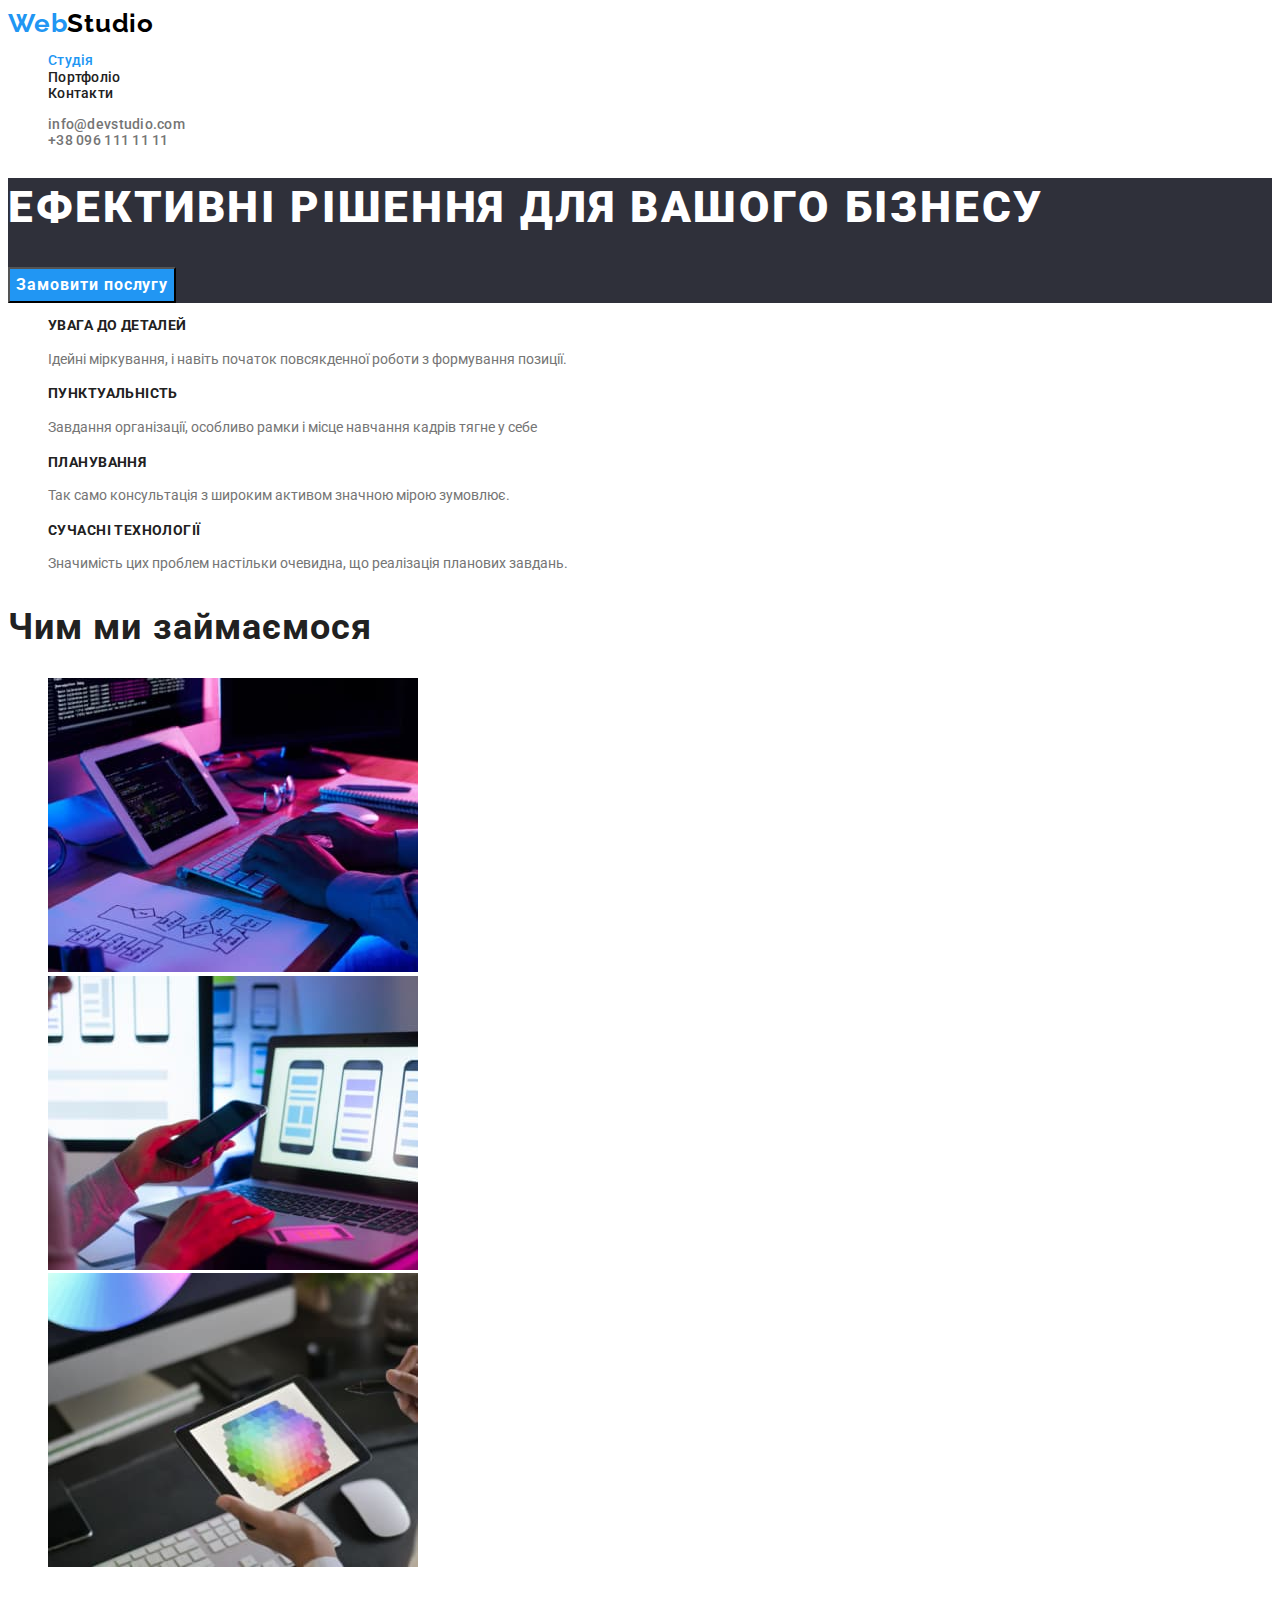
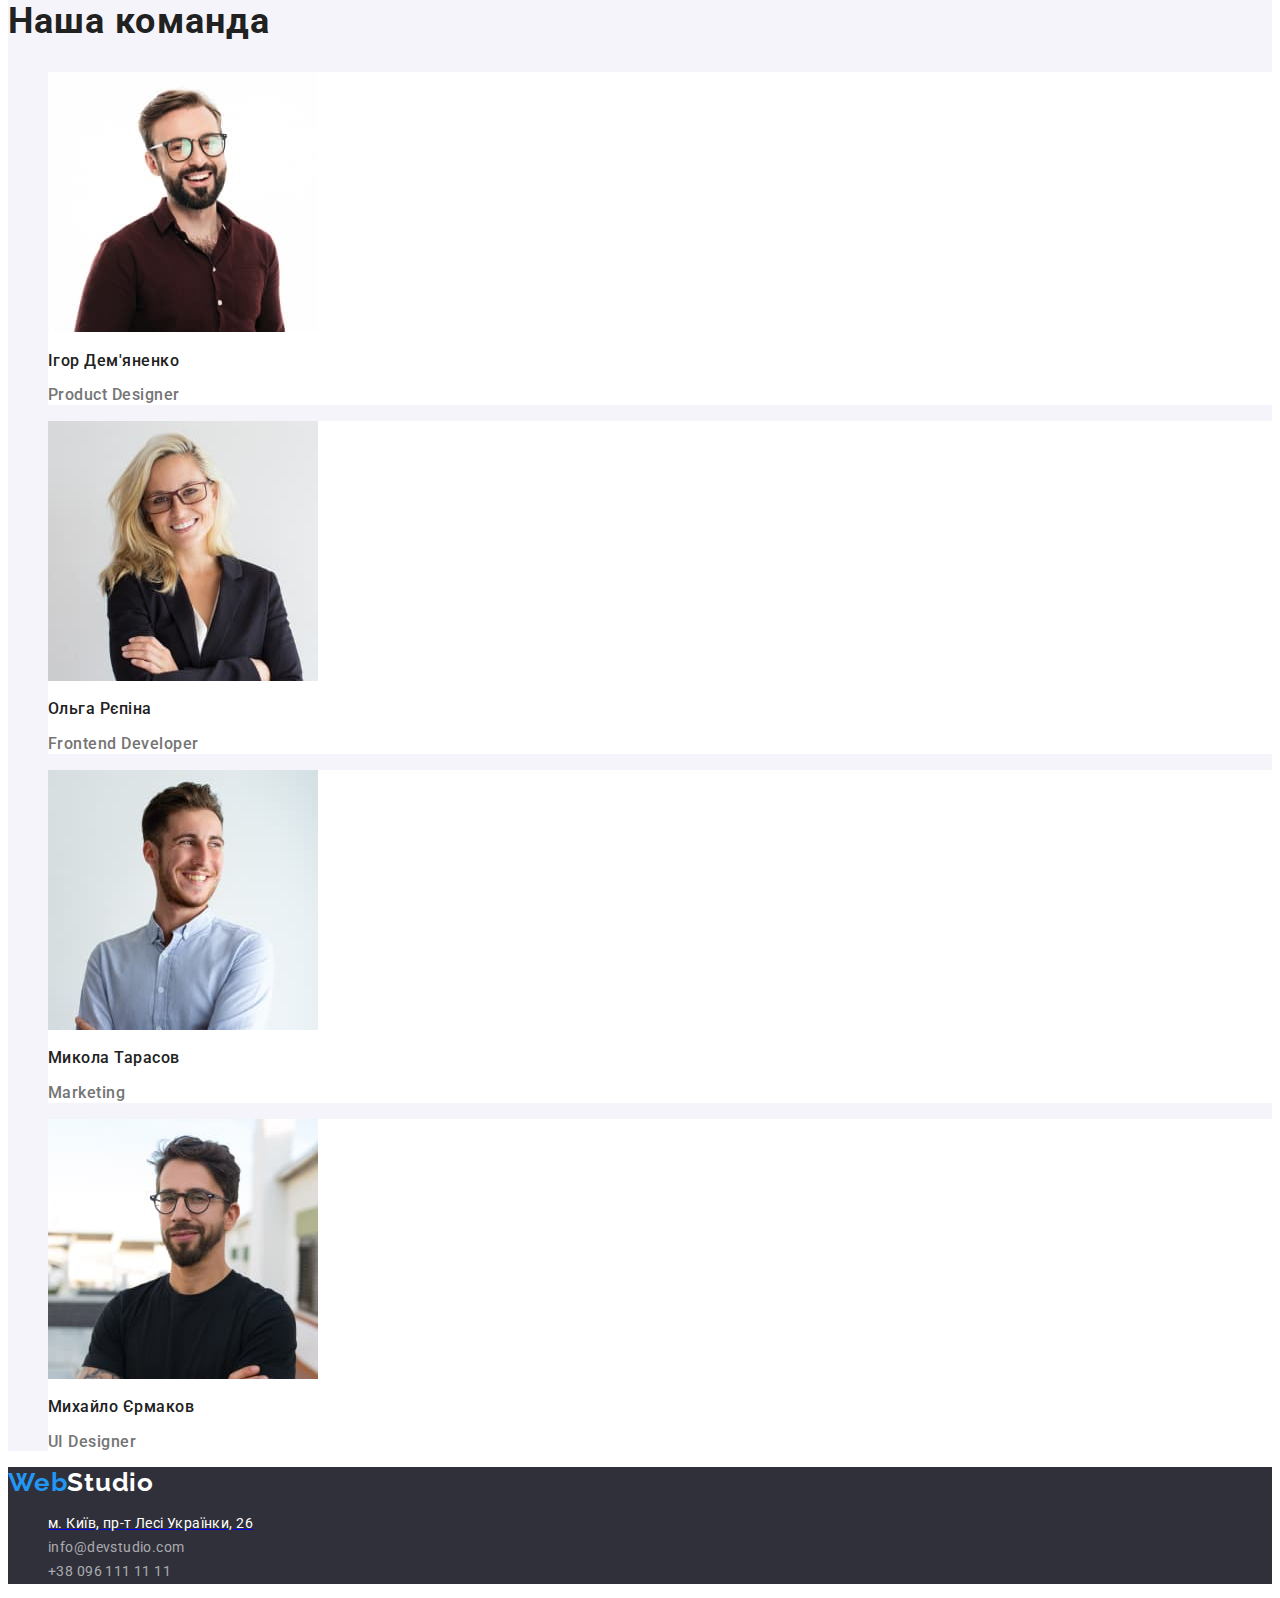
<file: index.html>
<!DOCTYPE html>
<html lang="uk">
  <head>
    <meta charset="UTF-8" />
    <meta http-equiv="X-UA-Compatible" content="IE=edge" />
    <meta name="viewport" content="width=device-width, initial-scale=1.0" />
    <title>Document</title>
    <link rel="preconnect" href="https://fonts.googleapis.com" />
    <link rel="preconnect" href="https://fonts.gstatic.com" crossorigin />
    <link
      href="https://fonts.googleapis.com/css2?family=Raleway:wght@700&family=Roboto:wght@400;500;700;900&display=swap"
      rel="stylesheet"
    />
    <link rel="stylesheet" href="./css/styles.css" />
  </head>
  <body>
    <header>
      <nav>
        <a href="./index.html" class="logo">Web<span class="logo-dark">Studio</span></a>
        <ul class="site-nav list">
          <li>
            <a href="./index.html" class="current site-link">Студія </a>
          </li>
          <li>
            <a href="./portfolio.html" class="site-link">Портфоліо </a>
          </li>
          <li>
            <a href="#" class="site-link">Контакти </a>
          </li>
        </ul>
      </nav>
      <ul class="contacts list">
        <li>
          <a href="mailto:info@devstudio.com" lang="en" class="contacts-link">info@devstudio.com</a>
        </li>
        <li>
          <a href="tel:+380961111111" class="contacts-link">+38 096 111 11 11</a>
        </li>
      </ul>
    </header>
    <main>
      <section class="hero">
        <h1 class="hero-title">Ефективні рішення для вашого бізнесу</h1>
        <button class="primary-button" type="button">Замовити послугу</button>
      </section>
      <section class="section">
        <h2 class="visually-hidden section-title">Наші переваги</h2>
        <ul class="feature-list list">
          <li>
            <h3 class="title">Увага до деталей</h3>
            <p class="text-style">
              Ідейні міркування, і навіть початок повсякденної роботи з формування позиції.
            </p>
          </li>
          <li>
            <h3 class="title">Пунктуальність</h3>
            <p class="text-style">
              Завдання організації, особливо рамки і місце навчання кадрів тягне у себе
            </p>
          </li>
          <li>
            <h3 class="title">Планування</h3>
            <p class="text-style">
              Так само консультація з широким активом значною мірою зумовлює.
            </p>
          </li>
          <li>
            <h3 class="title">Сучасні технології</h3>
            <p class="text-style">
              Значимість цих проблем настільки очевидна, що реалізація планових завдань.
            </p>
          </li>
        </ul>
      </section>
      <section class="section">
        <h2 class="section-title">Чим ми займаємося</h2>
        <ul class="list">
          <li>
            <img src="./images/writecode.jpg" alt="Пишемо код" width="370" />
          </li>
          <li>
            <img src="./images/desing.jpg" alt="Робимо дизайн" width="370" />
          </li>
          <li>
            <img src="./images/color.jpg" alt="Працюємо з колярами" width="370" />
          </li>
        </ul>
      </section>
      <section class="section-team">
        <h2 class="section-title">Наша команда</h2>
        <ul class="list">
          <li>
            <div class="team-box">
              <img src="./images/igor.jpg" alt="Ігор" width="270" />
              <h3 class="team-member">Ігор Дем'яненко</h3>
              <p class="job-title">Product Designer</p>
            </div>
          </li>
          <li>
            <div class="team-box">
              <img src="./images/olga.jpg" alt="Ольга" width="270" />
              <h3 class="team-member">Ольга Рєпіна</h3>
              <p class="job-title">Frontend Developer</p>
            </div>
          </li>
          <li>
            <div class="team-box">
              <img src="./images/mykola.jpg" alt="Микола" width="270" />
              <h3 class="team-member">Микола Тарасов</h3>
              <p class="job-title">Marketing</p>
            </div>
          </li>
          <li>
            <div class="team-box">
              <img src="./images/mykhailo.jpg" alt="Михайло" width="270" />
              <h3 class="team-member">Михайло Єрмаков</h3>
              <p class="job-title">UI Designer</p>
            </div>
          </li>
        </ul>
      </section>
    </main>
    <footer class="footer">
      <a href="./index.html" class="logo">Web<span class="logo-white">Studio</span></a>
      <address>
        <ul class="adress list">
          <li>
            <a
              href="https://goo.gl/maps/CPtrU1FHBa2aNyZL9"
              target="_blank"
              rel="noopener noreferrer nofollow"
            >
              <span class="logo-white">м. Київ, пр-т Лесі Українки, 26</span></a
            >
          </li>
          <li>
            <a href="mailto:info@devstudio.com" lang="en" class="footer-contact"
              >info@devstudio.com</a
            >
          </li>
          <li>
            <a href="tel:+380961111111" class="footer-contact">+38 096 111 11 11</a>
          </li>
        </ul>
      </address>
    </footer>
  </body>
</html>
</file>
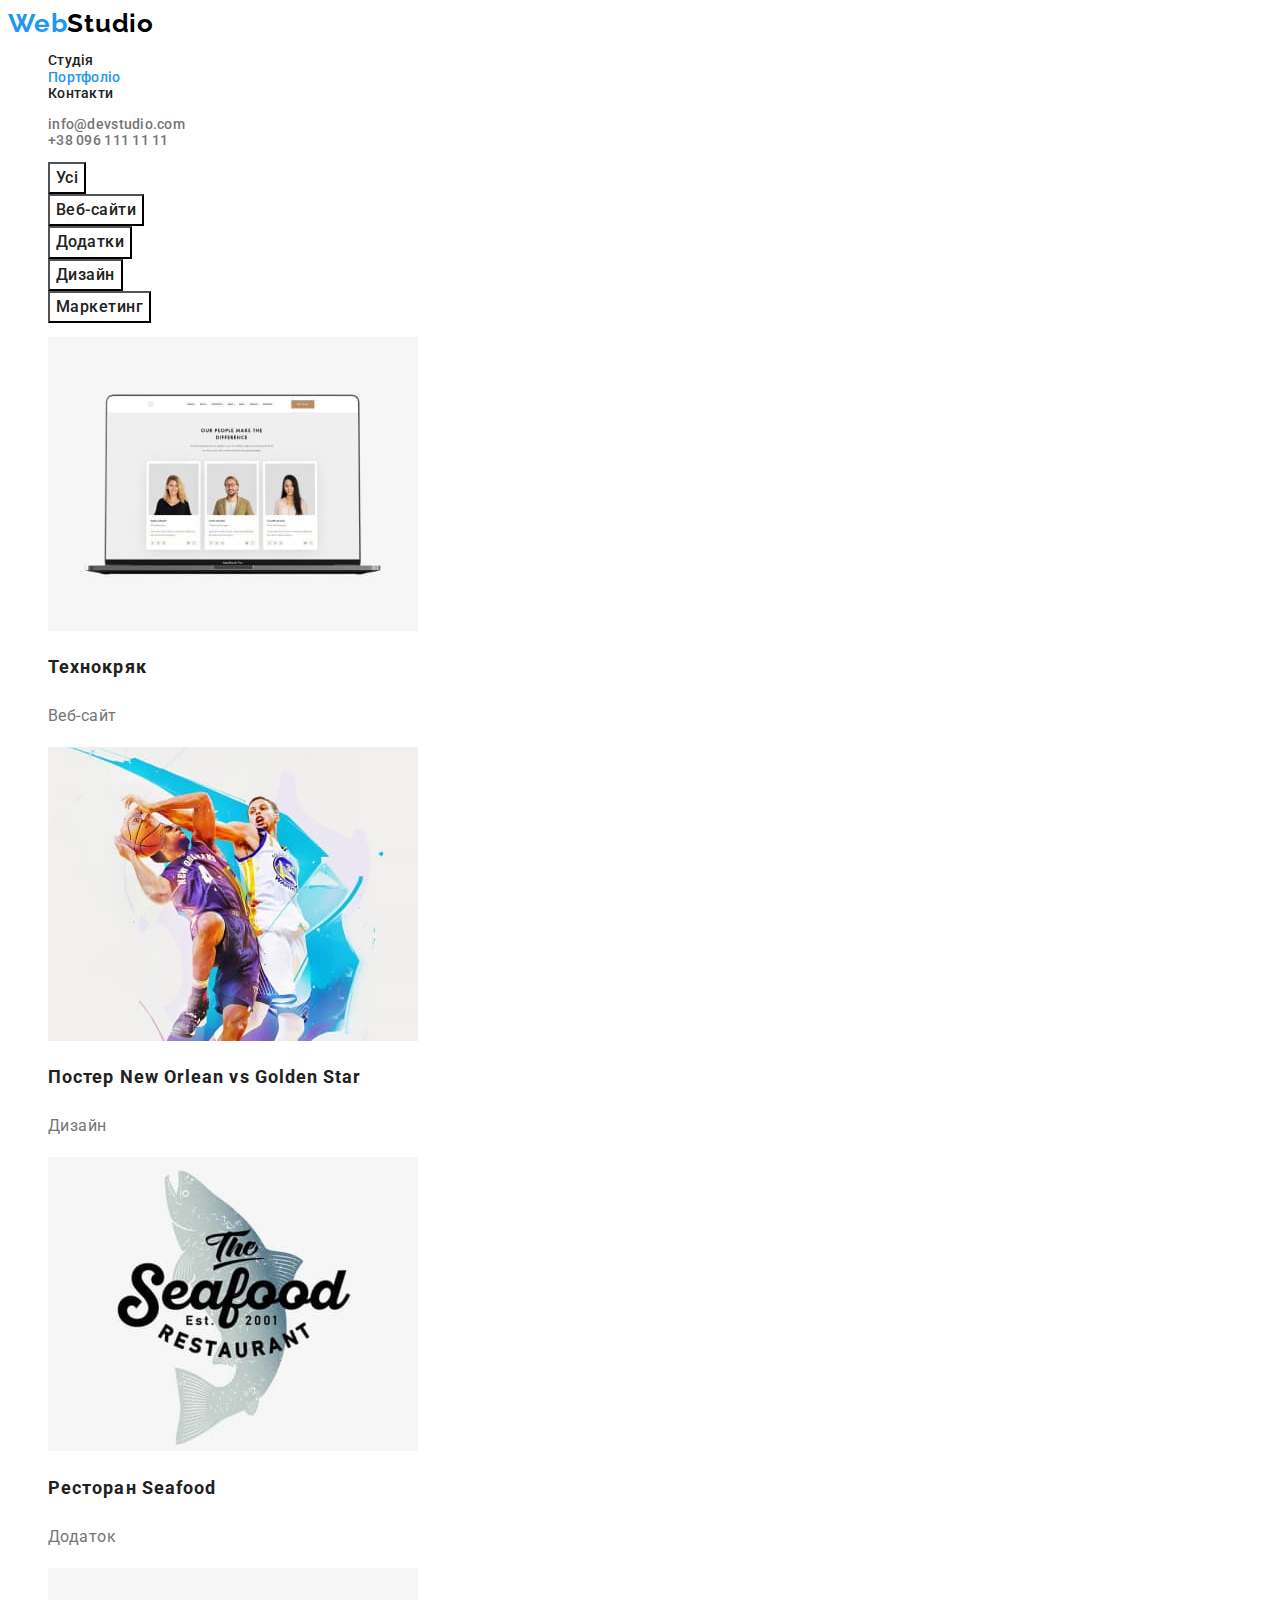
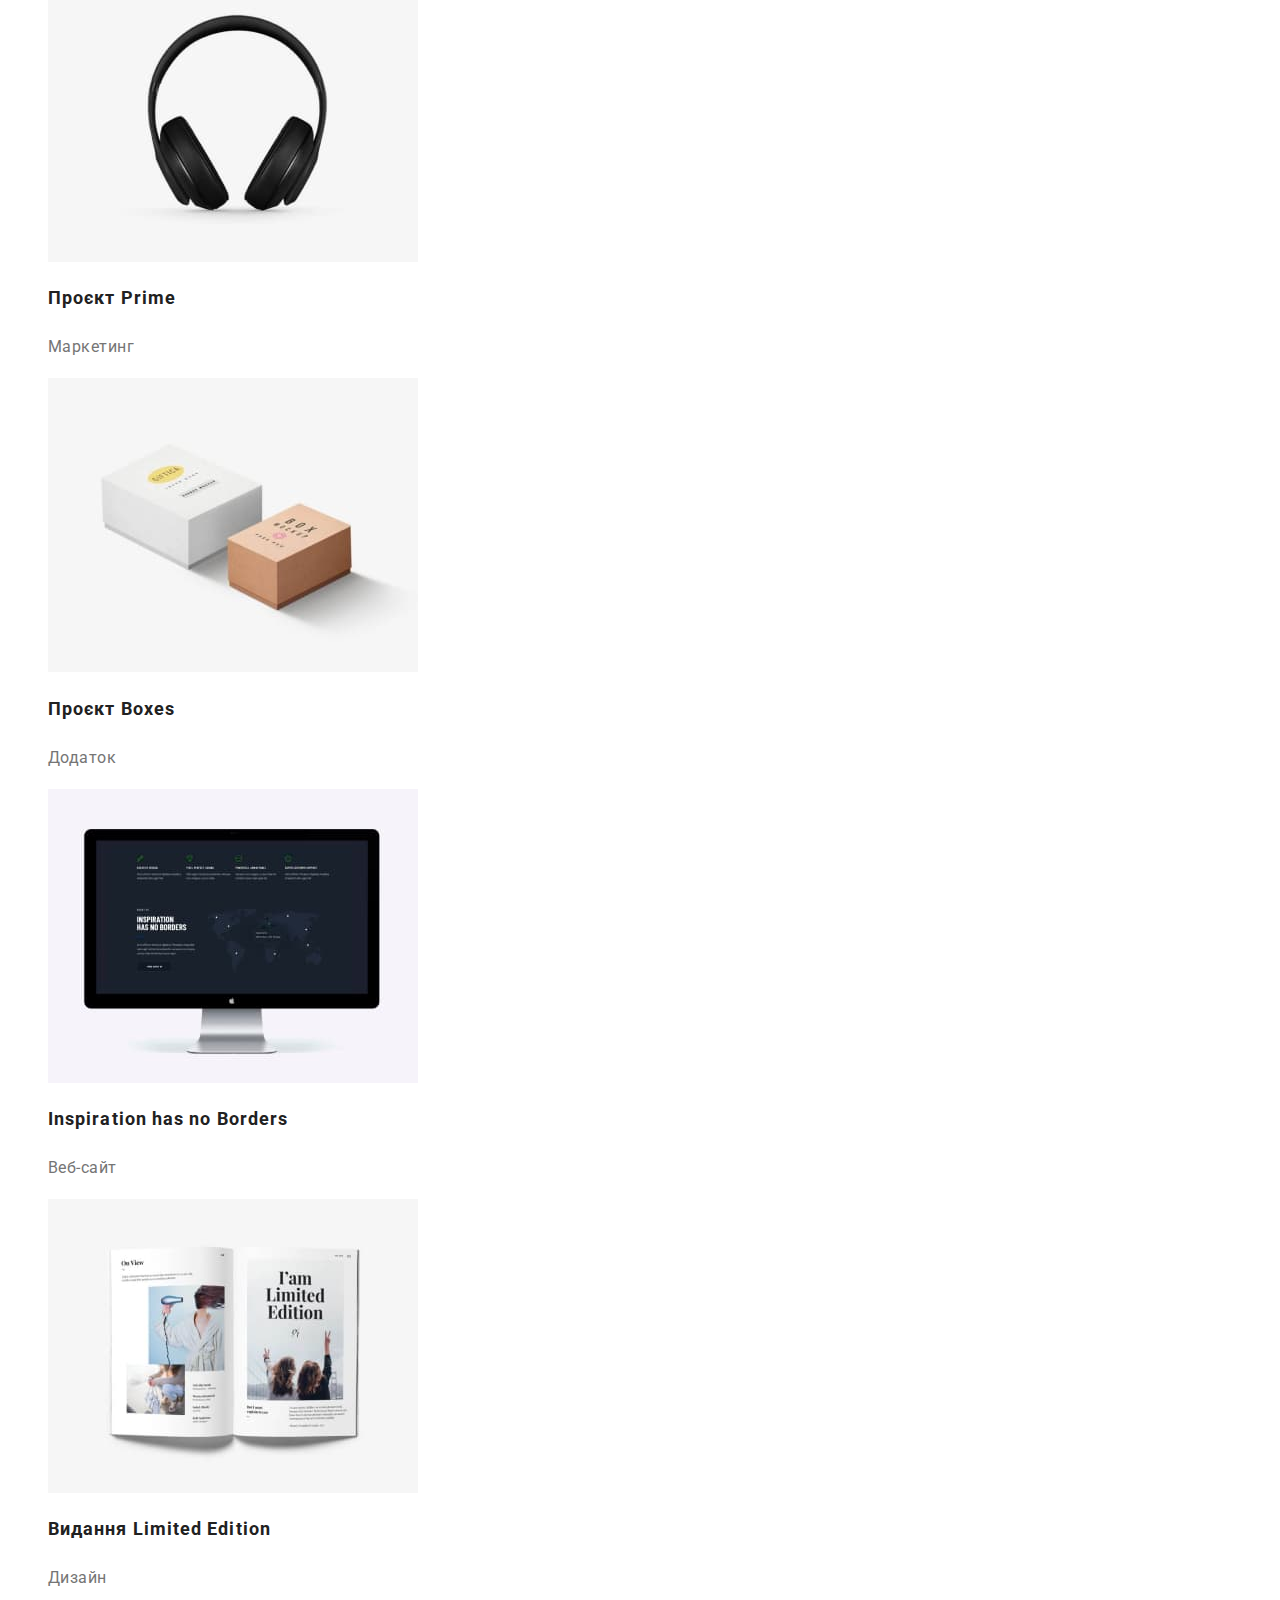
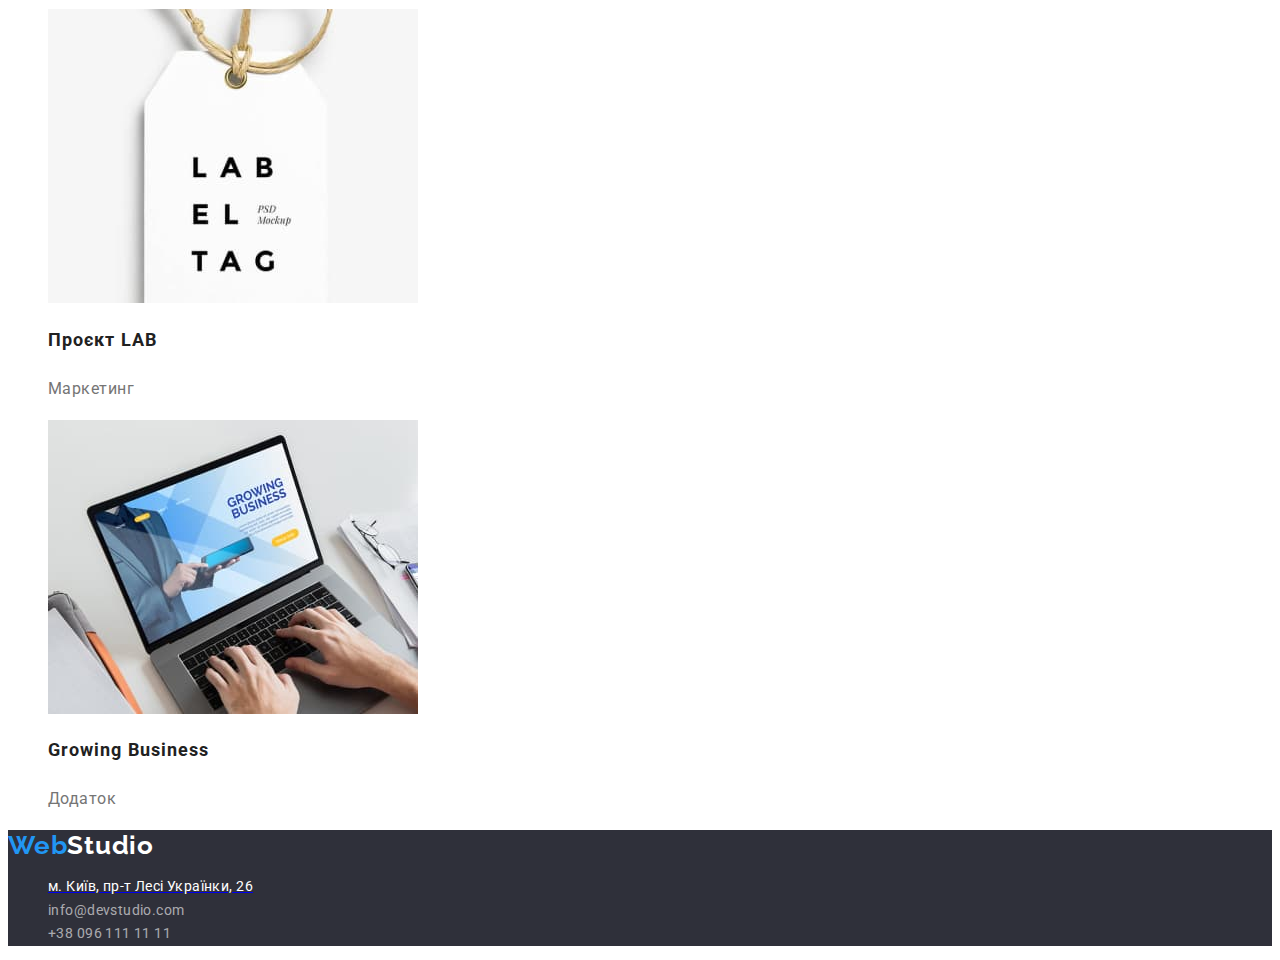
<file: portfolio.html>
<!DOCTYPE html>
<html lang="uk">
  <head>
    <meta charset="UTF-8" />
    <meta http-equiv="X-UA-Compatible" content="IE=edge" />
    <meta name="viewport" content="width=device-width, initial-scale=1.0" />
    <title>Document</title>
    <link rel="preconnect" href="https://fonts.googleapis.com" />
    <link rel="preconnect" href="https://fonts.gstatic.com" crossorigin />
    <link
      href="https://fonts.googleapis.com/css2?family=Raleway:wght@700&family=Roboto:wght@400;500;700;900&display=swap"
      rel="stylesheet"
    />
    <link rel="stylesheet" href="./css/styles.css" />
  </head>
  <body>
    <header>
      <nav>
        <a href="./index.html" class="logo">Web<span class="logo-dark">Studio</span></a>
        <ul class="site-nav list">
          <li>
            <a href="./index.html" class="site-link">Студія </a>
          </li>
          <li>
            <a href="./portfolio.html" class="current site-link">Портфоліо </a>
          </li>
          <li>
            <a href="#" class="site-link">Контакти </a>
          </li>
        </ul>
      </nav>
      <ul class="contacts list">
        <li>
          <a href="mailto:info@devstudio.com" lang="en" class="contacts-link">info@devstudio.com</a>
        </li>
        <li>
          <a href="tel:+380961111111" class="contacts-link">+38 096 111 11 11</a>
        </li>
      </ul>
    </header>
    <main>
      <section class="portfolio">
        <h1 class="visually-hidden">Портфоліо</h1>
        <ul class="list">
          <li><button type="button" class="portfolio-button">Усі</button></li>
          <li><button type="button" class="portfolio-button">Веб-сайти</button></li>
          <li><button type="button" class="portfolio-button">Додатки</button></li>
          <li><button type="button" class="portfolio-button">Дизайн</button></li>
          <li><button type="button" class="portfolio-button">Маркетинг</button></li>
        </ul>
        <ul class="list">
          <li>
            <a href="" class="portfolio-link">
              <img src="./images/technokr.jpg" alt="Ноутбук з завантаженним сайтом" width="370" />
              <h2 class="portfolio-project">Технокряк</h2>
              <p class="project-description">Веб-сайт</p>
            </a>
          </li>
          <li>
            <a href="" class="portfolio-link">
              <img
                src="./images/new-orlean-vs-golden-star.jpg"
                alt="Два баскетболіста"
                width="370"
              />
              <h2 class="portfolio-project">Постер New Orlean vs Golden Star</h2>
              <p class="project-description">Дизайн</p>
            </a>
          </li>
          <li>
            <a href="" class="portfolio-link">
              <img src="./images/seafood.jpg" alt="Логотип з сірою рибою" width="370" />
              <h2 class="portfolio-project">Ресторан Seafood</h2>
              <p class="project-description">Додаток</p>
            </a>
          </li>
          <li>
            <a href="" class="portfolio-link">
              <img src="./images/prime.jpg" alt="Навушники" width="370" />
              <h2 class="portfolio-project">Проєкт Prime</h2>
              <p class="project-description">Маркетинг</p>
            </a>
          </li>
          <li>
            <a href="" class="portfolio-link">
              <img src="./images/boxes.jpg" alt="Дві коробки" width="370" />
              <h2 class="portfolio-project">Проєкт Boxes</h2>
              <p class="project-description">Додаток</p>
            </a>
          </li>
          <li>
            <a href="" class="portfolio-link">
              <img src="./images/inspiration-has-no-borders.jpg" alt="Монітор" width="370" />
              <h2 class="portfolio-project">Inspiration has no Borders</h2>
              <p class="project-description">Веб-сайт</p>
            </a>
          </li>
          <li>
            <a href="" class="portfolio-link">
              <img src="./images/limited-edition.jpg" alt="Відкритий журнал" width="370" />
              <h2 class="portfolio-project">Видання Limited Edition</h2>
              <p class="project-description">Дизайн</p>
            </a>
          </li>
          <li>
            <a href="" class="portfolio-link">
              <img src="./images/lab.jpg" alt="Лейбла з мотузкою" width="370" />
              <h2 class="portfolio-project">Проєкт LAB</h2>
              <p class="project-description">Маркетинг</p>
            </a>
          </li>
          <li>
            <a href="" class="portfolio-link">
              <img
                src="./images/growing-business.jpg"
                alt="Людина працює на ноутбуці"
                width="370"
              />
              <h2 class="portfolio-project">Growing Business</h2>
              <p class="project-description">Додаток</p>
            </a>
          </li>
        </ul>
      </section>
    </main>

    <footer class="footer">
      <a href="./index.html" class="logo">Web<span class="logo-white">Studio</span></a>
      <address>
        <ul class="adress list">
          <li>
            <a
              href="https://goo.gl/maps/CPtrU1FHBa2aNyZL9"
              target="_blank"
              rel="noopener noreferrer nofollow"
            >
              <span class="logo-white">м. Київ, пр-т Лесі Українки, 26</span></a
            >
          </li>
          <li>
            <a href="mailto:info@devstudio.com" lang="en" class="footer-contact"
              >info@devstudio.com</a
            >
          </li>
          <li>
            <a href="tel:+380961111111" class="footer-contact">+38 096 111 11 11</a>
          </li>
        </ul>
      </address>
    </footer>
  </body>
</html>
</file>
<file: css/styles.css>
:root {
  --primary-text-color: #757575;
  --title-text-color: #212121;
  --accent-color: #2196f3;
  --primary-white-color: #ffffff;
  --main-dark-color: #000000;
  --secondary-dark-color: #2f303a;
  --secondary-accent-color: #188ce8;
  --secondary-white-color: #f5f4fa;
  --footer-email-tel: rgba(255, 255, 255, 0.6);
}

body {
  background-color: var(--primary-white-color);
  color: var(--primary-text-color);

  font-family: 'Roboto', sans-serif;
  font-size: 14px;
  line-height: 1.17;
}

.list {
  list-style: none;
}

.logo {
  color: var(--accent-color);
  text-decoration: none;
  font-family: 'Raleway', sans-serif;
  font-weight: 700;
  font-size: 26px;
  line-height: 1.17;
  letter-spacing: 0.03em;
}

.logo-dark {
  color: var(--main-dark-color);
}

.site-nav {
  font-weight: 500;
  letter-spacing: 0.02em;
}

.site-link {
color: var(--title-text-color);
text-decoration: none;
}

.site-nav :hover,
.site-nav :focus,
.contacts :hover,
.contacts :focus {
  color: var(--accent-color);
}

.site-nav .current {
  color: var(--accent-color);
}

.contacts-link {
  color: var(--primary-text-color);
  text-decoration: none;
  font-weight: 500;
  letter-spacing: 0.02em;
}

/* Hero */

.hero {
  color: var(--primary-white-color);
  background-color: var(--secondary-dark-color);
}

.hero-title {
  font-weight: 900;
  font-size: 44px;
  line-height: 1.36;
  letter-spacing: 0.06em;
  text-transform: uppercase;
}

.primary-button {
  color: var(--primary-white-color);
  background-color: var(--accent-color);
  font-family: 'Roboto', sans-serif;
  font-weight: 700;
  font-size: 16px;
  line-height: 1.88;
  letter-spacing: 0.06em;
  cursor: pointer;
}

.primary-button:hover,
.primary-button:focus {
  background-color: var(--secondary-accent-color);
}

/* Section */

.visually-hidden {
  position: absolute;
  white-space: nowrap;
  width: 1px;
  height: 1px;
  overflow: hidden;
  border: 0;
  padding: 0;
  clip: rect(0 0 0 0);
  clip-path: inset(50%);
  margin: -1px;
}

.text-style {
  line-height: 1.71;
}

.section-title {
  color: var(--title-text-color);
  font-weight: 700;
  font-size: 36px;
  letter-spacing: 0.03em;
}

.title {
  font-weight: 700;
  text-transform: uppercase;
  font-size: 14px;
  letter-spacing: 0.03em;
}

.feature-list .title {
  color: var(--title-text-color);
}

/* Наша команда */

.section-team {
  background-color: var(--secondary-white-color);
}

.team-member {
  color: var(--title-text-color);
  font-weight: 500;
  font-size: 16px;
  letter-spacing: 0.03em;
}

.job-title {
  font-weight: 500;
  font-size: 16px;
  letter-spacing: 0.03em;
}
.team-box {
  background-color: var(--primary-white-color);
}

/* подвал */

.footer {
  background-color: var(--secondary-dark-color);
}

.logo-white {
  color: var(--primary-white-color);
}

.adress {
  color: var(--primary-white-color);
  font-style: normal;
  line-height: 1.71;
  letter-spacing: 0.03em;
}

.footer-contact {
  color: var(--footer-email-tel);
  text-decoration: none;
}

.adress :hover,
.adress :focus {
  color: var(--accent-color);
  text-decoration: none;
}

/* Портфоліо */

.portfolio-button {
  background-color: var(--primary-white-color);
  color: var(--title-text-color);
  font-style: normal;
  font-family: 'Roboto', sans-serif;
  font-weight: 500;
  font-size: 16px;
  line-height: 1.63;
  letter-spacing: 0.03em;
  cursor: pointer;
}

.portfolio-button:hover,
.portfolio-button:focus {
  background-color: var(--accent-color);
  color: var(--secondary-white-color);
}

.portfolio-link {
  text-decoration: none;
}

.portfolio-project {
  color: var(--title-text-color);
  font-style: normal;
  font-weight: 700;
  font-size: 18px;
  line-height: 2;
  letter-spacing: 0.06em;
}

.project-description {
  color: var(--primary-text-color);
  font-size: 16px;
  line-height: 1.88;
  letter-spacing: 0.03em;
}
</file>
